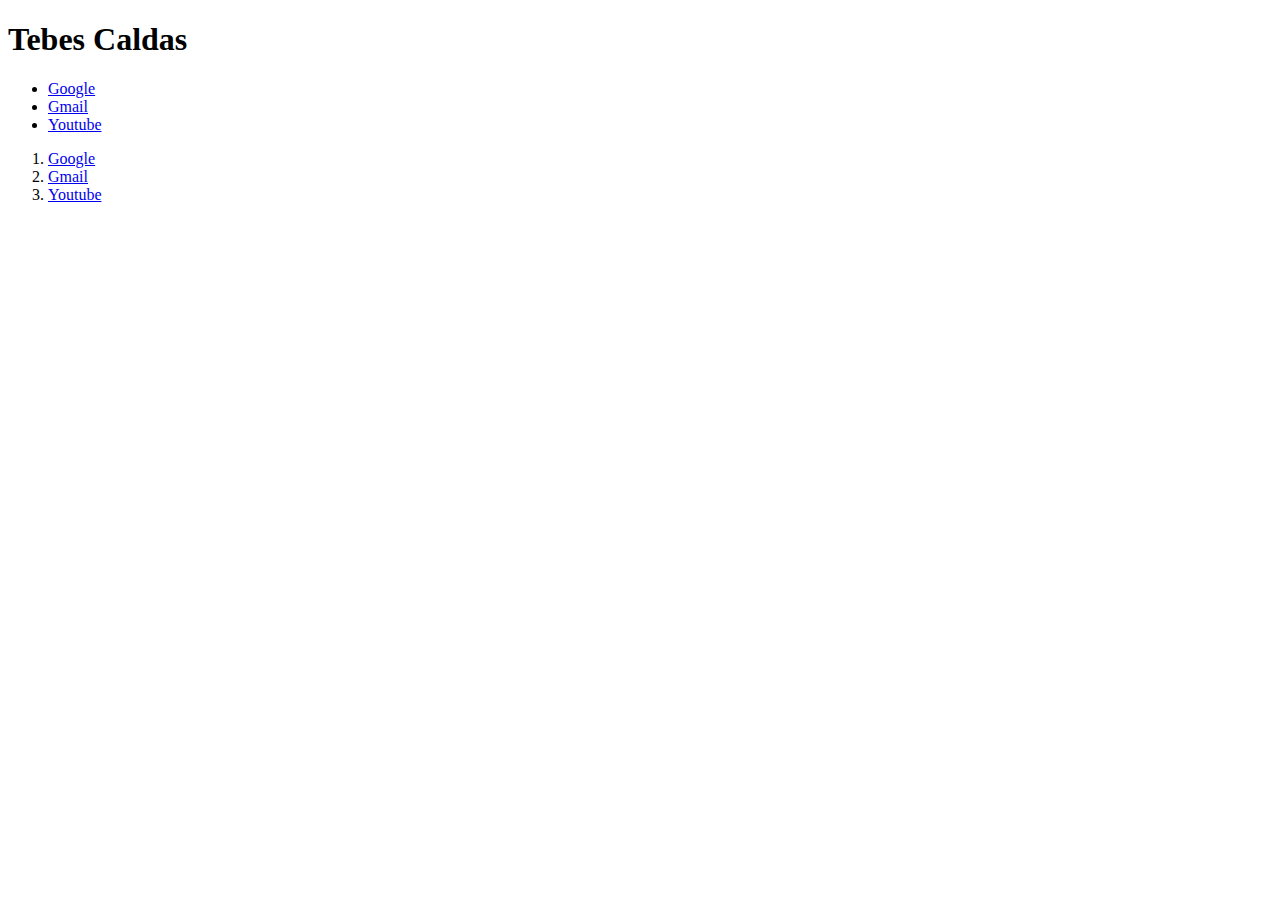
<file: Semana1/dia2.html>
<!DOCTYPE html>
<html lang="en">
<head>
    <meta charset="UTF-8">
    <meta http-equiv="X-UA-Compatible" content="IE=edge">
    <meta name="viewport" content="width=device-width, initial-scale=1.0">
    <title>Ejercicios</title>
</head>
<body>
    <h1>Tebes Caldas</h1>
    <ul>
        <li><a href="https://google.com" target="_blank">Google</a></li>
        <li><a href="https://gmail.com">Gmail</a></li>
        <li><a href="https://youtube.com">Youtube</a></li>
    </ul>

    <ol>
        <li><a href="https://google.com">Google</a></li>
        <li><a href="https://gmail.com">Gmail</a></li>
        <li><a href="https://youtube.com">Youtube</a></li>
    </ol>
</body>
</html>
</file>
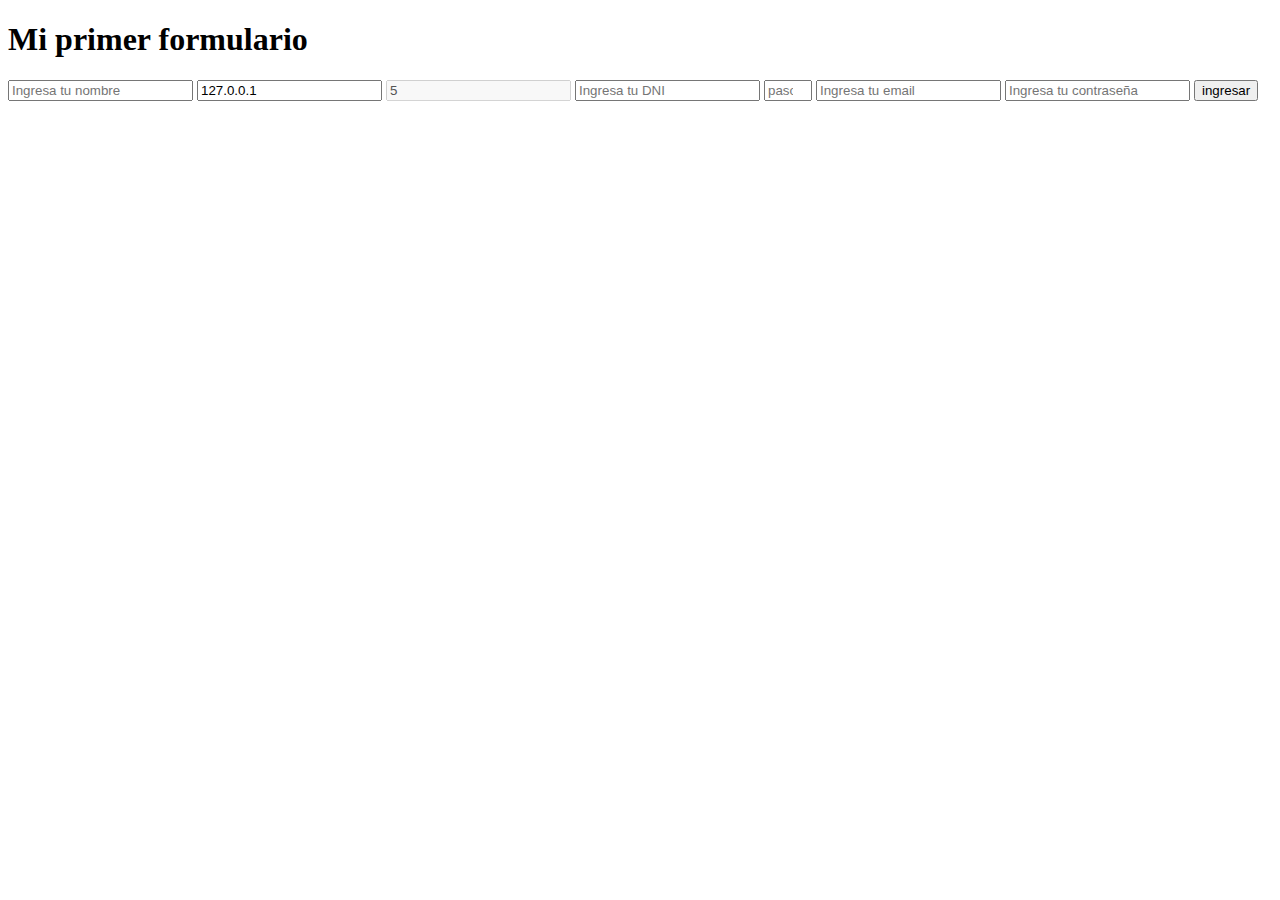
<file: Semana1/formulario.html>
<!DOCTYPE html>
<html lang="en">
<head>
    <meta charset="UTF-8">
    <meta http-equiv="X-UA-Compatible" content="IE=edge">
    <meta name="viewport" content="width=device-width, initial-scale=1.0">
    <title>Document</title>
</head>
<body>
    <h1>Mi primer formulario</h1>

    <form action="">
        <input type="text" placeholder="Ingresa tu nombre" name="Nombre" id="mi_nombre">

        <input type="text" name="ip" value="127.0.0.1" readonly>
        <input type="text" name="numero_hijos" value="5" disabled>

        <input type="number" placeholder="Ingresa tu DNI" name="dni" maxlength="8">

        <input type="number" min="0" max="5" step="5" placeholder="pasos">

        <input type="email" placeholder="Ingresa tu email" required>
        <input type="password" placeholder="Ingresa tu contraseña" required>

        <input type="submit" value="ingresar">


    </form>

</body>
</html>
</file>
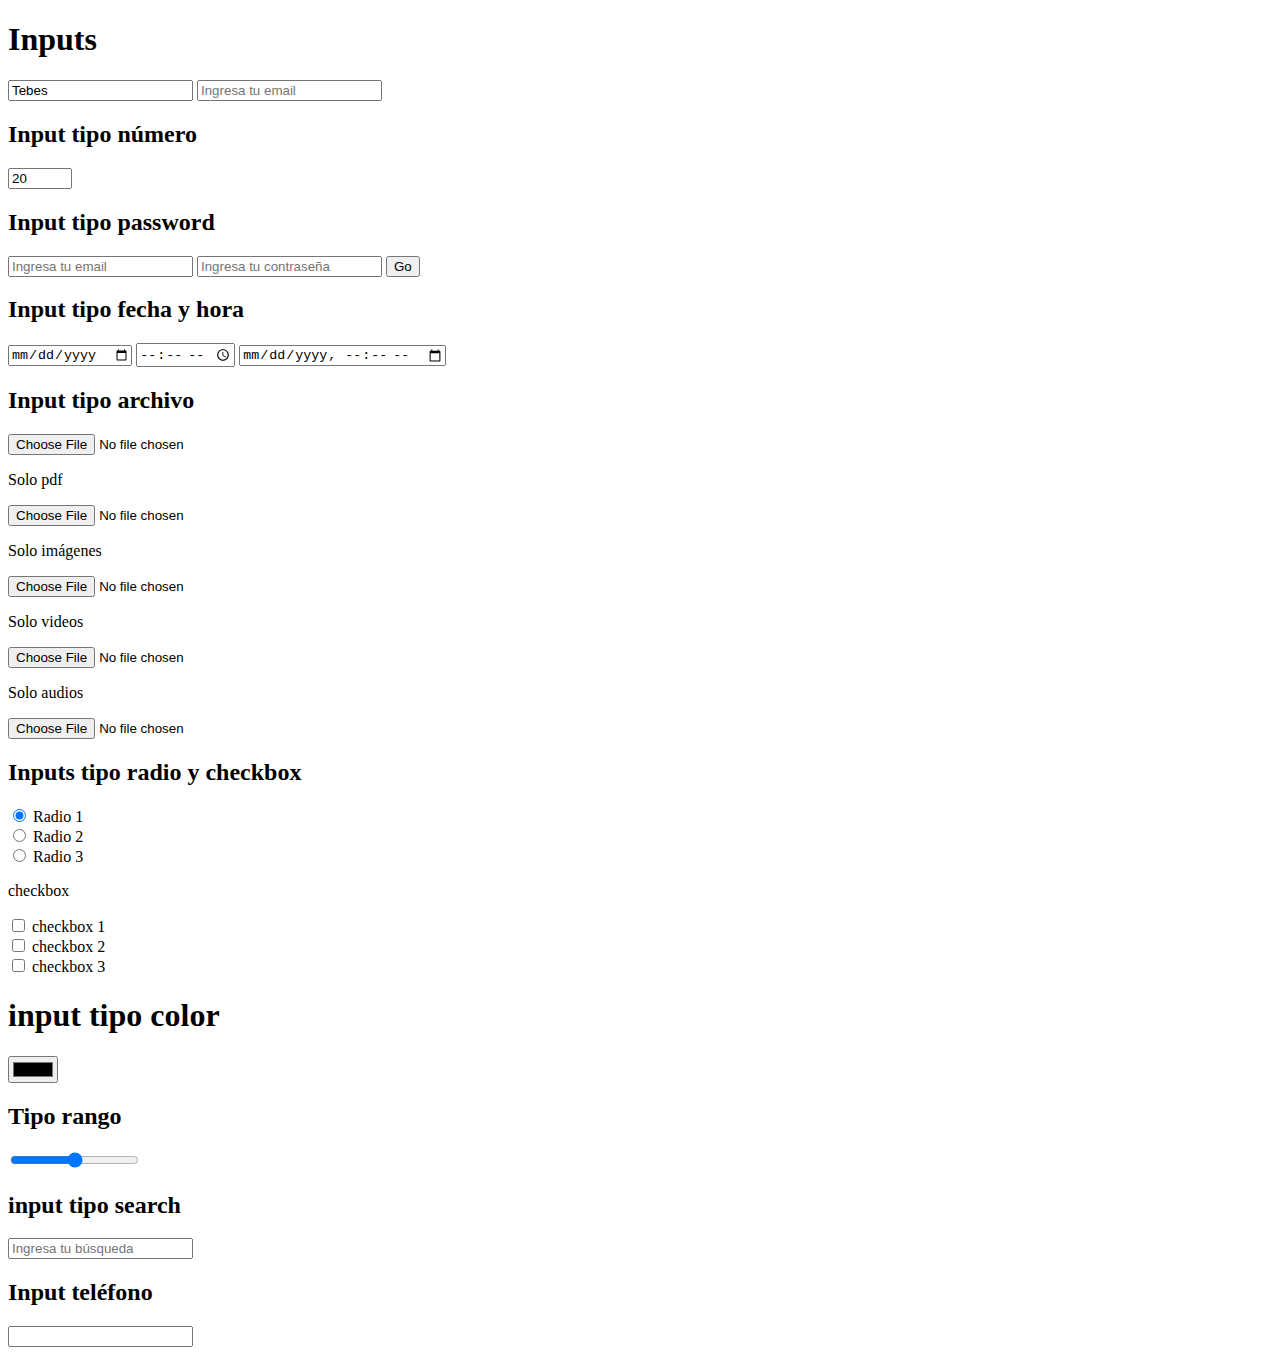
<file: Semana1/inputs.html>
<!DOCTYPE html>
<html lang="en">
<head>
    <meta charset="UTF-8">
    <meta http-equiv="X-UA-Compatible" content="IE=edge">
    <meta name="viewport" content="width=device-width, initial-scale=1.0">
    <title>Inputs</title>
</head>
<body>
    <h1>Inputs</h1>
    <!-- Input de texto -->
    <input type="text" placeholder="Escribe tu nombre" value="Tebes">

    <input type="email" placeholder="Ingresa tu email" required>

    <h2>Input tipo número</h2>
    <input type="number" placeholder="Ingresa tu edad" min="18" max="100" step="2" value="20">

    <h2>Input tipo password</h2>
    <input type="email" placeholder="Ingresa tu email" required>
    <input type="password" placeholder="Ingresa tu contraseña">
    <input type="submit" value="Go">

    <h2>Input tipo fecha y hora</h2>
    <input type="date">
    <input type="time">
    <input type="datetime-local">

    <h2>Input tipo archivo</h2>
    <input type="file">
    <p>Solo pdf</p>
    <input type="file" accept="application/pdf">
    <p>Solo imágenes</p>
    <input type="file" accept="image/*">
    <p>Solo videos</p>
    <input type="file" accept="video/*">
    <p>Solo audios</p>
    <input type="file" accept="audio/*">


    <h2>Inputs tipo radio y checkbox</h2>
    <p>
        <input type="radio" name="registro" checked> Radio 1
        <br>
        <input type="radio" name="registro"> Radio 2
        <br>
        <input type="radio" name="registro"> Radio 3
    </p>
    <p>checkbox</p>
    <input type="checkbox" name="registro"> checkbox 1
    <br>
    <input type="checkbox" name="registro"> checkbox 2
    <br>
    <input type="checkbox" name="registro"> checkbox 3

    <h1>input tipo color</h1>
    <input type="color">

    <h2>Tipo rango</h2>
    <input type="range">

    <h2>input tipo search</h2>
    <input type="search" placeholder="Ingresa tu búsqueda">

    <h2>Input teléfono</h2>
    <input type="tel">

</body>
</html>
</file>
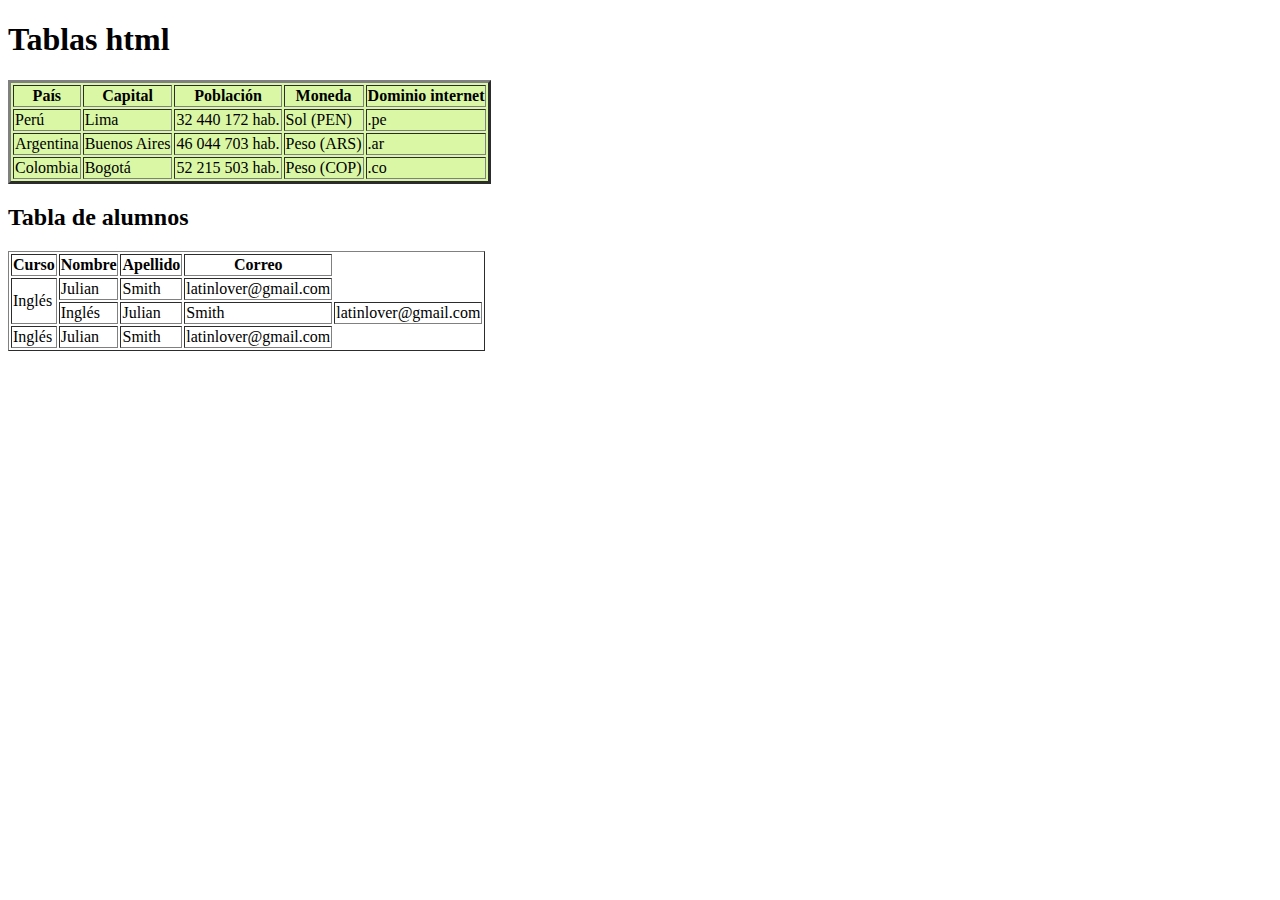
<file: Semana1/tablas.html>
<!DOCTYPE html>
<html lang="en">
<head>
    <meta charset="UTF-8">
    <meta http-equiv="X-UA-Compatible" content="IE=edge">
    <meta name="viewport" content="width=device-width, initial-scale=1.0">
    <title>Document</title>
</head>
<body>
    <h1>Tablas html</h1>
    <table border="3" bgcolor="#DAF7A6">
        <thead>
            <tr>
                <th>País</th>
                <th>Capital</th>
                <th>Población</th>
                <th>Moneda</th>
                <th>Dominio internet</th>
            </tr>
        </thead>
        <tbody>
            <tr>
                <td>Perú</td>
                <td>Lima</td>
                <td>32 440 172 hab.</td>
                <td>Sol (PEN)</td>
                <td>.pe</td>
            </tr>
            <tr>
                <td>Argentina</td>
                <td>Buenos Aires</td>
                <td>46 044 703 hab.</td>
                <td>Peso (ARS)</td>
                <td>.ar</td>
            </tr>
            <tr>
                <td>Colombia</td>
                <td>Bogotá</td>
                <td>52 215 503 hab.</td>
                <td>Peso (COP)</td>
                <td>.co</td>
            </tr>
        </tbody>
    </table>

    <h2>Tabla de alumnos</h2>
    <!-- rowspan colspan -->
    <table border="">
        <thead>
            <tr>
                <th>Curso</th>
                <th>Nombre</th>
                <th>Apellido</th>
                <th>Correo</th>
            </tr>
        </thead>
        <tbody>
            <tr>
                <td rowspan="2">Inglés</td>
                <td>Julian</td>
                <td>Smith</td>
                <td>latinlover@gmail.com</td>
            </tr>
            <tr>
                <td>Inglés</td>
                <td>Julian</td>
                <td>Smith</td>
                <td>latinlover@gmail.com</td>
            </tr>
            <tr>
                <td>Inglés</td>
                <td>Julian</td>
                <td>Smith</td>
                <td>latinlover@gmail.com</td>
            </tr>
        </tbody>
    </table>

</body>
</html>
</file>
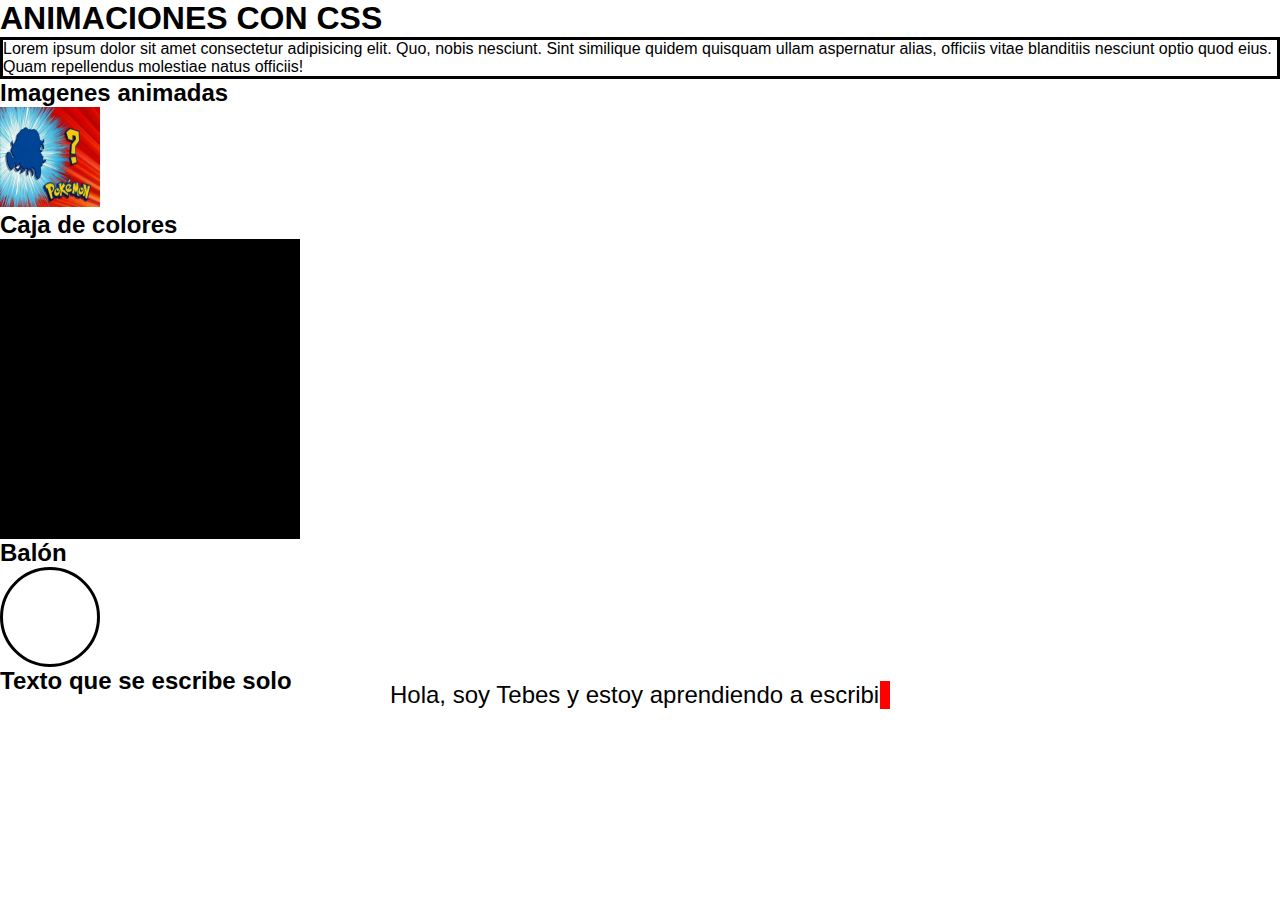
<file: Semana2/Día1/animaciones.html>
<!DOCTYPE html>
<html lang="en">
<head>
    <meta charset="UTF-8">
    <meta http-equiv="X-UA-Compatible" content="IE=edge">
    <meta name="viewport" content="width=device-width, initial-scale=1.0">
    <link rel="stylesheet" href="./animaciones.css">
    <title>Animaciones</title>
</head>
<body>
    <h1>ANIMACIONES CON CSS</h1>
    <p class="texto-animado">Lorem ipsum dolor sit amet consectetur adipisicing elit. Quo, nobis nesciunt. Sint similique quidem quisquam ullam aspernatur alias, officiis vitae blanditiis nesciunt optio quod eius. Quam repellendus molestiae natus officiis!</p>
    
    <h2>Imagenes animadas</h2>
    <img class="imagen-animada" src="./img/01.jpg" alt="">

    <h2>Caja de colores</h2>
    <div class="cuadrado1"></div>


    <h2>Balón</h2>
    <div class="ball"></div>

    <h2>Texto que se escribe solo</h2>
    <p class="lineas texto-animado-dos">Hola, soy Tebes y estoy aprendiendo a escribir código</p>
</body>
</html>
</file>
<file: Semana2/Día1/animaciones.css>
*{
    margin: 0;
    padding: 0;
    box-sizing: border-box;
}

body{
    font-family: 'roboto', sans-serif;
    overflow: hidden;
}

.texto-animado{
    /*nombre y tiempo*/
    animation-name: texto-volador;
    animation-duration: 4s;
    animation-iteration-count: 1;
    border: solid;
}

@keyframes texto-volador{
    from{
        margin-left: 100%;
        width: 300%;
        background-color: red;
        border: none;
    }
    to{
        margin-left: -100%;
        background-color: blue;
        color: white;
        border: none;
    }
}

.imagen-animada{
    animation-name: imagen-resize;
    animation-duration: 6s;
    animation-iteration-count: 1;
    width: 100px;
    height: 100px;
}

@keyframes imagen-animada{
    from{
        width: 20px;
        height: 20px;
    }
    to{
        width: 300px;
        height: 300px;
    }
}

.cuadrado1{
    animation-name: cuadrado-animado;
    width: 300px;
    height: 300px;
    background: black;
    animation-duration: 8s;
    animation-iteration-count: infinite;
}

@keyframes cuadrado-animado{
    0%{
        background-image: url();
    }
    25%{
        background-color: blue;
    }
    50%{
        background-color: violet;
    }
    75%{
        background-color: brown;
    }
    100%{
        background-color: yellow;       
    }
}

.ball{
    border: solid;
    width: 100px;
    height: 100px;
    border-radius: 50%;
    animation-name: ball-animado;
    animation-duration: 1s;
    animation-iteration-count: infinite;
}

@keyframes ball-animado{
    from{
        transform: translateY(0px);
    }
    to{
        transform: translateY(-130px);
    }
}

.lineas{
    position: relative;
    text-align: center;
    width: 500px;
    margin: auto;
    font-size: 24px;
    white-space: nowrap;
    border-right: 10px solid red;
    transform: translateY(-50%);
    overflow: hidden;
}

.texto-animado-dos{
    animation: texto-animado-dos 5s steps(144) 1s normal both , cursor 0.5s steps(50) infinite normal;
    animation-iteration-count: infinite;
}


@keyframes texto-animado-dos{
    from{
        width: 0;
    }
    to{
        500px;
    }
}

@keyframes cursor{
    from{
        border-right-color: rgba(177, 41, 41, 0.747);
    }
    to{
        border-right-color: transparent;
    }
}
</file>
